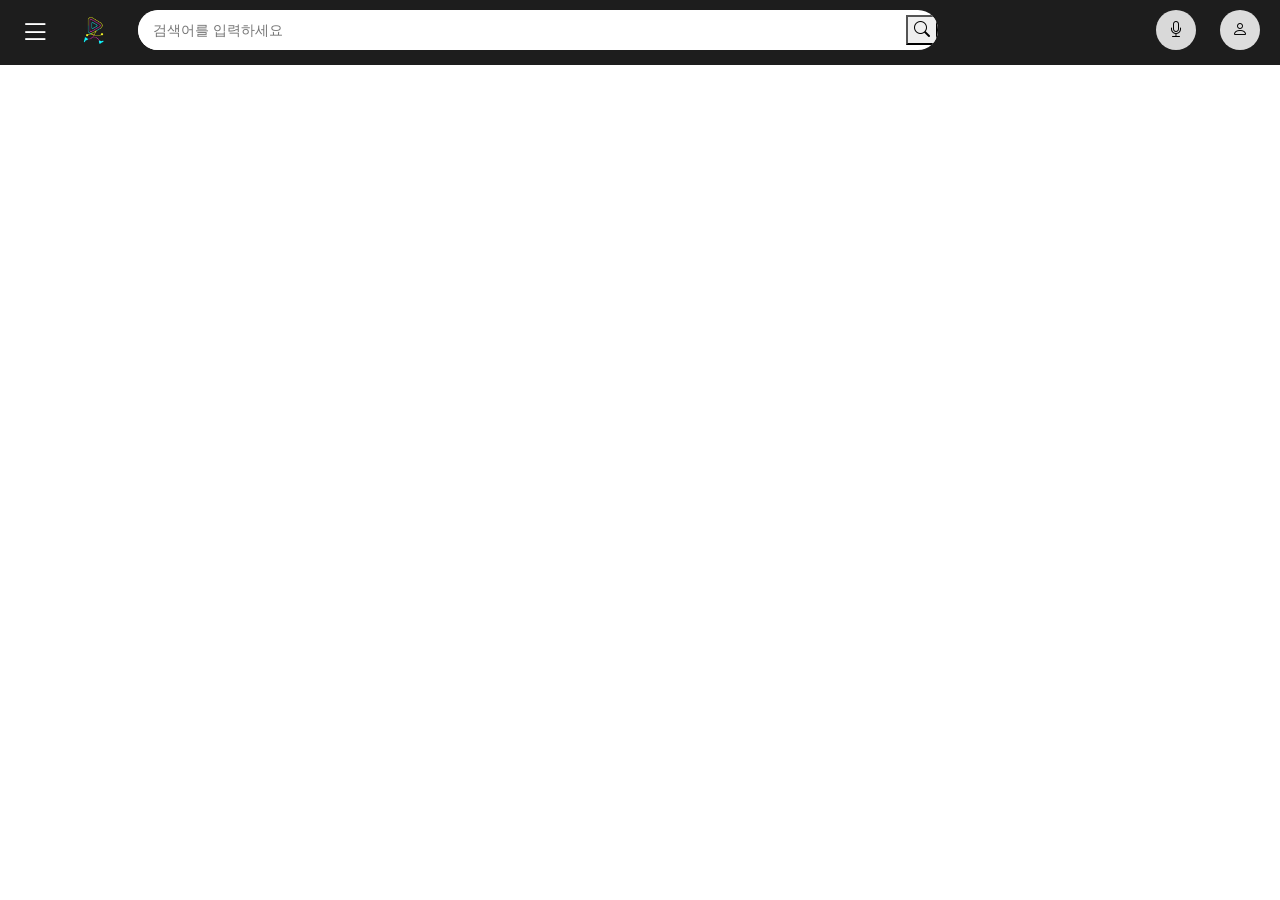
<file: project-root/pages/header.html>
<!DOCTYPE html>
<html lang="ko">
<head>
  <meta charset="UTF-8" />
  <meta name="viewport" content="width=device-width, initial-scale=1.0" />
  <title>헤더</title>

  <!-- Bootstrap & CSS -->
  <link href="https://cdn.jsdelivr.net/npm/bootstrap@5.3.0/dist/css/bootstrap.min.css" rel="stylesheet">
  <link href="https://cdn.jsdelivr.net/npm/bootstrap-icons@1.10.5/font/bootstrap-icons.css" rel="stylesheet">
  <link href="/css/head.css" rel="stylesheet">
  <link href="/css/side.css" rel="stylesheet">
</head>

<body>
  <header>
    <div class="row">
      <div class="col-auto">
        <div class="row align-items-center">
          <div class="col-auto">
            <i class="bi bi-list hamburger"></i>
          </div>
          <div class="col-auto">
            <div class="logo">
              <img src="/assets/logo/runlogo.png" alt="로고" />
            </div>
          </div>
        </div>
      </div>

      <div class="col">
        <div class="row">
          <div class="col">
            <form class="search-box" role="search">
              <input type="text" id="searchInput" placeholder="검색어를 입력하세요" />
              <button type="submit">
                <i class="bi bi-search"></i>
              </button>
            </form>
          </div>
          <div class="col-auto">
            <div class="mic-box">
              <button type="button" id="micBtn">
                <i class="bi bi-mic"></i>
              </button>
            </div>
          </div>
        </div>
      </div>

      <div class="col-auto">
        <div class="profile">
          <i class="bi bi-person"></i>
        </div>
      </div>
    </div>
  </header>

  <div id="side-container"></div>

  <!-- JS -->
  <script src="/js/side.js"></script>
  <script src="/js/head.js"></script>
</body>
</html>
</file>
<file: css/head.css>
header {
  background-color: rgb(29, 29, 29);
  padding: 10px 20px;
  position: fixed;
  width: 100%;
  z-index: 1000;
}

/* 헤더 정렬 */
.header-row {
  display: flex;
  align-items: center;
  justify-content: space-between;
}

/* 로고 */
.logo img {
  height: 40px;
}

.hamburger {
  font-size: 30px;
  color: rgb(255, 255, 255);
}

/* 검색창 */
.search-col {
  display: flex;
  align-items: center;
  justify-content: center;
  gap: 10px;
}

.search-box {
  background: rgb(255, 255, 255);
  border-radius: 50px;
  overflow: hidden;
  height: 40px;
  width: 100%;
  max-width: 800px;
  display: flex;
  align-items: center;
}

.search-box input {
  border: none;
  padding: 10px 15px;
  flex: 1;
  outline: none;
  font-size: 14px;
  border-top-left-radius: 50px;
  border-bottom-left-radius: 50px;
}

.search-btn {
  background: rgb(217, 217, 217);
  border: none;
  padding: 0 15px;
  height: 100%;
  display: flex;
  align-items: center;
  justify-content: center;
  border-top-right-radius: 50px;
  border-bottom-right-radius: 50px;
  cursor: pointer;
}

/* 마이크 버튼 */
.mic-box button {
  background: rgb(217, 217, 217);
  border: none;
  border-radius: 50%;
  width: 40px;
  height: 40px;
  display: flex;
  align-items: center;
  justify-content: center;
  cursor: pointer;
}

/* 프로필 아이콘 */
.profile {
  background: rgb(221, 221, 221);
  border-radius: 50%;
  width: 40px;
  height: 40px;
  display: flex;
  align-items: center;
  justify-content: center;
}

.profile i {
  color: rgb(0, 0, 0);
}

.profile-popup {
  position: absolute;
  top: 60px;
  right: 24px;
  width: 260px;
  background-color: rgb(36, 36, 36);
  border-radius: 12px;
  box-shadow: 0 4px 12px rgba(0, 0, 0, 0.4);
  padding: 16px;
  z-index: 1000;
}

.profile-icon {
  display: flex;
  justify-content: center;
  align-items: center;
  margin-bottom: 12px;
}

.profile-icon i {
  font-size: 36px;
  color: rgb(255, 255, 255);
}

.profile-table {
  width: 100%;
  font-size: 14px;
  color: rgb(220, 220, 220);
  margin-bottom: 16px;
}

.profile-table th {
  text-align: left;
  font-weight: normal;
  color: rgb(150, 150, 150);
  width: 70px;
}

.profile-table td {
  word-break: break-word;
}

.profile-actions {
  display: flex;
  justify-content: space-between;
  gap: 8px;
}

.profile-actions button {
  flex: 1;
  padding: 8px;
  font-size: 14px;
  background-color: rgb(60, 60, 60);
  border: none;
  border-radius: 8px;
  color: white;
  cursor: pointer;
  transition: background-color 0.2s ease;
}

.profile-actions button:hover {
  background-color: rgb(90, 90, 90);
}
</file>
<file: css/side.css>
/* ===== 사이드 메뉴 ===== */
.side-menu {
  position: fixed;
  top: 65px;
  left: 0;
  width: 80px;
  height: calc(100% - 80px);
  background-color: rgb(32, 32, 32);
  color: rgb(255, 255, 255);
  display: flex;
  flex-direction: column;
  align-items: center;
  padding-top: 20px;
  transform: translateX(-100%);
  transition: transform 0.3s ease-in-out;
  z-index: 999;
}

.side-menu.open {
  transform: translateX(0);
}

.menu-item {
  display: flex;
  flex-direction: column;
  margin-bottom: 30px;
  text-align: center;
}

.menu-item a {
  display: flex;
  flex-direction: column;
  align-items: center;
  margin-right: 5px;
  margin-bottom: 30px;
  cursor: pointer;
}

.menu-item img {
  height: 24px;
  margin-bottom: 5px;
}

.menu-item span {
  font-size: 12px;
  color: rgb(255, 255, 255);
}
</file>
